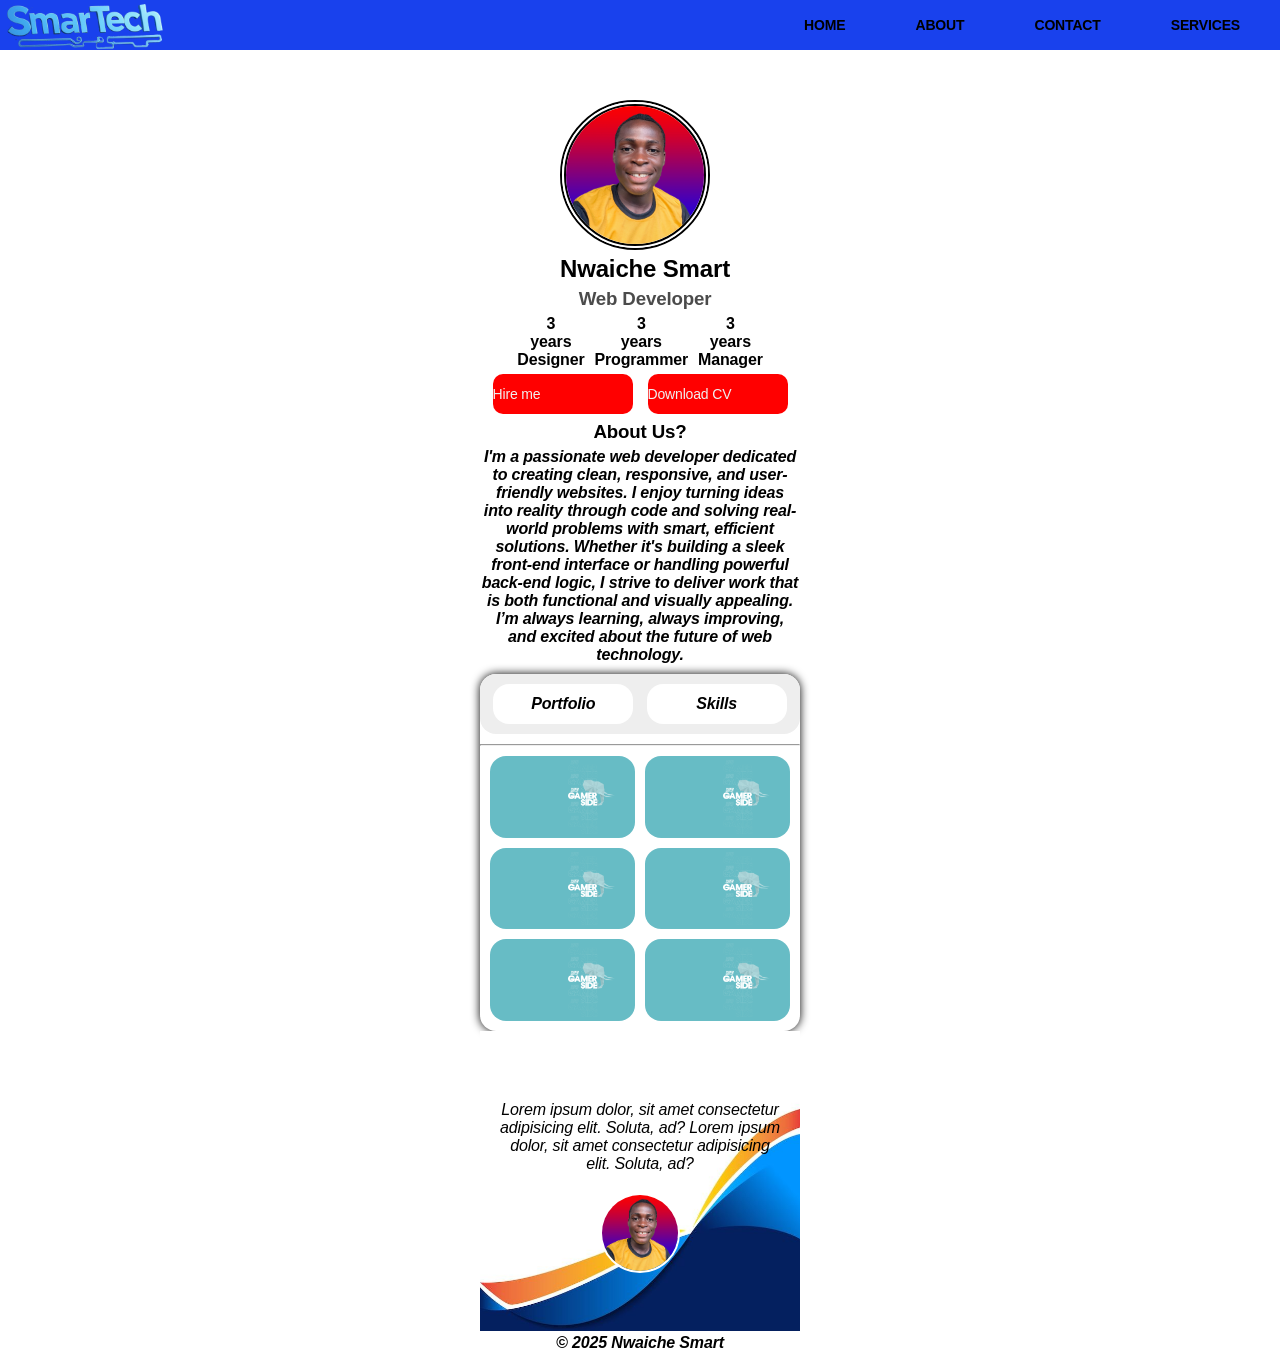
<file: index.html>
<!DOCTYPE html>
<html lang="en">
<head>
    <meta charset="UTF-8">
    <meta name="viewport" content="width=device-width, initial-scale=1.0">
    <title>Document</title>
    <link rel="stylesheet" href="newp.css">
</head>
<body>
       <nav>
            <ul class="sidebar">
                <li onclick=hideSidebar()><a href="#"><svg xmlns="http://www.w3.org/2000/svg" height="28px" viewBox="0 -960 960 960" width="24px" fill="#1f1f1f"><path d="m256-200-56-56 224-224-224-224 56-56 224 224 224-224 56 56-224 224 224 224-56 56-224-224-224 224Z"/></svg></a></li>
                <li><a href="#">HOME</a></li>
                <li><a href="#">ABOUT</a></li>
                <li><a href="contact.html">CONTACT</a></li>
                <li><a href="#">SERVICES</a></li> 
            </ul>
            <ul>
                <li><img class="logo" src="images/logo.png" alt="SmarTech logo"></li>
                <li class="hideOnMobile"><a href="#">HOME</a></li>
                <li class="hideOnMobile"><a href="#">ABOUT</a></li>
                <li class="hideOnMobile"><a href="#">CONTACT</a></li>
                <li class="hideOnMobile"><a href="#">SERVICES</a></li>

                <li class="menuicon" onclick=showSidebar()><a href="#"><svg xmlns="http://www.w3.org/2000/svg" height="50px" viewBox="0 -960 960 960" width="24px" fill="#1f1f1f"><path d="M120-240v-80h720v80H120Zm0-200v-80h720v80H120Zm0-200v-80h720v80H120Z"/></svg></a></li>
            </ul>
        </nav>

        <section class="hero">
            <div class="wrapper-hero">
                <div class="hero-img">
                    <div class="hero-img1">
                        <img src="images/logo4.jpg" alt="Nwaiche Smart">
                    </div>
                </div>
                <div class="hero-about">
                <h2>Nwaiche Smart</h2>
                <h3>Web Developer</h3>
                 </div>
            </div>
            <div class="hero-discription">
                <p>3 <br>
                years <br>
            Designer</p>
                <p>3 <br>
                years <br>
            Programmer</p>
                <p>3 <br>
                years <br>
            Manager</p>
            </div>
           <div class="getme">
           <li><a href="#">Hire me</a></li> 
           <li><a href="images/Screenshot_20250613-010909.jpg" download>Download CV</a></li> 
           </div>
        </section>
        <section class="mission">
            <h3><b>About Us?</b></h3>
            <p>
             <b>   <i>I'm a passionate web developer dedicated to creating clean, responsive, and user-friendly websites. I enjoy turning ideas into reality through code and solving real-world problems with smart, efficient solutions. Whether it's building a sleek front-end interface or handling powerful back-end logic, I strive to deliver work that is both functional and visually appealing. I’m always learning, always improving, and excited about the future of web technology. </b></p>
        </section>

        <div class="portfoliowrap">
            <section class="portfolio">
                <div class="portfolio-wrapper">
                <div id="portfolioTab" class="portfolio-tab">
                    <p>Portfolio</p>
                </div>
                <div id="skillsTab" class="skills-tab">
                    <p>Skills</p>
                </div>
               </div>
               <hr>
               <div id="portfolioContent" class="portfolio-content">
                   <div class="portfolio-img">
                    <img src="images/hero.png" alt="something">
                   </div>
                   <div class="portfolio-img">
                    <img src="images/hero.png" alt="something">
                   </div>
                   <div class="portfolio-img">
                    <img src="images/hero.png" alt="something">
                     </div>
                   <div class="portfolio-img">
                    <img src="images/hero.png" alt="something">
                     </div>
                   <div class="portfolio-img">
                    <img src="images/hero.png" alt="something">
                     </div>
                    <div class="portfolio-img">
                    <img src="images/hero.png" alt="something">
                   </div>
               </div>
            </section>
    
            <section id="skills" class="skills">
                <article class="Skills-info">HTML</article>
                <article class="Skills-info">CSS</article>
                <article class="Skills-info">JAVASCRIPT</article>
                <article class="Skills-info">REACT</article>
                <article class="Skills-info">TYPESCRIPT</article>
                <article class="Skills-info">NODEJS</article>
                <article class="Skills-info">PHP</article>
                <article class="Skills-info">PYTHON</article>
                <article class="Skills-info">C++</article>
                <article class="Skills-info">RESPBERY PI</article>
                <article class="Skills-info">CMD</article>
            </section>
        </div>

        <div class="testimonial">
            <p>Lorem ipsum dolor, sit amet consectetur adipisicing elit. Soluta, ad?
            Lorem ipsum dolor, sit amet consectetur adipisicing elit. Soluta, ad?</p>
            <img src="images/logo4.jpg" alt="">
        </div>




















         <!--
        <div class="testimonial">
            <div class="testimonial-bg">
                <div class="testimonial-card">
                    <div class="starcard">
                        <article>
                         <img src="images/icons8-star-filled-48.png" alt="">
                        </article>
                         <article>
                         <img src="images/icons8-star-filled-48.png" alt="">
                        </article>
                        <article>
                         <img src="images/icons8-star-filled-48.png" alt="">
                        </article>
                        <article>
                         <img src="images/icons8-star-filled-48.png" alt="">
                        </article>
                        <article>
                         <img src="images/icons8-star-filled-48.png" alt="">
                        </article>
                    </div>
                    <p><i><b>Lorem ipsum dolor sit amet.</b></i></p>
                </div>
            </div>   
            
        </div>
         -->

            
        <footer>
            <p>&copy 2025 Nwaiche Smart</p>

        </footer>


        <script src="index.js"></script>



            <script>
            function showSidebar(){
            const sidebar = document.querySelector('.sidebar')
            sidebar.style.display = 'flex'
            }   
            function hideSidebar(){
                const sidebar = document.querySelector('.sidebar')
                sidebar.style.display = 'none'
            }
            
        </script>

</body>
</html>
</file>
<file: newp.css>
*{
    font-family: arial;
    margin: 0;
    padding: 0;
}

/**
 * CORE CONFIG
 * This powers everything from utility class generation to breakpoints
 * to enabling/disabling pre-built components/utilities.
 */
/* Box sizing rules */
*,
*::before,
*::after {
  box-sizing: border-box;
  font-family: sans-serif;
}

/* Remove default margin */
body,
h1,
h2,
h3,
h4,
p,
figure,
blockquote,
dl,
dd {
  margin: 0;
}

/* Remove list styles on ul, ol elements with a list role, which suggests default styling will be removed */
ul[role="list"],
ol[role="list"] {
  list-style: none;
  padding: 0;
}

/* Set core root defaults */
html:focus-within {
  scroll-behavior: smooth;
}

/* Set core body defaults */
body {
  min-height: 100vh;
  text-rendering: optimizeSpeed;
  letter-spacing: -0.01em;
}

/* All elements that don't have a class get default styles */
a:not([class]) {
  text-decoration-skip-ink: auto;
}

/* Make images easier to work with */
img,
picture {
  max-width: 100%;
  display: block;
}

/* Inherit fonts for inputs and buttons */
input,
button,
textarea,
select {
  font: inherit;
}

@media (prefers-reduced-motion: reduce) {
  html:focus-within {
    scroll-behavior: auto;
  }
}

:focus {
  outline: none;
  outline-offset: 0.25rem;
}

main:focus {
  outline: none;
}

*{
    margin: 0;
    padding: 0;
}

body{
    min-height: 100vh;
    font-family: arial;
}

nav{
    display: block;
    width: 100%;
    background-color: #1941ed;

}

.logo{
  height: 100%;
}

nav ul{
    width: 100%;
    display: flex;
    justify-content: flex-end;
    align-items: center;
}

nav ul li{
    list-style: none;
    float: right;
    height: 50px;
    line-height: 50px;
    margin-right: 10px;
    font-weight: 600;
    font-size: 14px;
}
nav ul li a:hover{
    color: #f2f2f2d3;
    transition: 0.3s ease-in;
}
nav ul li a{
    color: black;
    text-decoration: none;
    padding: 0 30px;
    width: 100%;
    text-align: center;
}

nav li:first-child{
    margin-right: auto;
}

.btn1{
    border: none;
    border-radius: 10px;
    height: 80%;
    width: 100%;
    text-align: center;
    background: #ac5919;
    border: none;
    transition: 0.3s ease-in;
}

.btn1:hover{
    background-color: #ac5919a4;
}


.sidebar{
    position: fixed;
    width: 300px;
    height: 100vh;
    top: 0;
    right: 0;
    z-index: 999;
    background-color: #ffffff31;
    display: none;
    flex-direction: column;
    align-items: center;
    justify-content: flex-start;
    backdrop-filter: blur(10px);
    transition: all 0.3s ease-in-out;
}

.sidebar li {
    width: 100%;
    margin: 5px 0;
}

@media(max-width:1000px) {
    .hideOnMobile{
        display: none;
    }
    
}

@media(max-width:500px) {
    .sidebar{
        width: 100%;
    }
    
}

@media(min-width:1000px) {
    .menuicon{
        display: none;
    }
    
}

.hero{
  height: fit-content;
  width: 100vw;
  background: #ffffff;
  background-size: cover;
  background-position-y: center;
  background-repeat: no-repeat;
  display: flex;
  flex-direction: column;
  padding-top: 50px;
}
.wrapper-hero{
  display: flex;
  flex-direction: column;
  margin: 0 auto;
  width: 80%;
  background-color: #fff;
  align-items: center;
}

.hero-about{
  padding-top: 5px;
  padding-left: 10px;
  width: 320px;
  height: 50%;
}

.hero-about h2{
  font-family: arial;
  margin: 0 auto;
  color: #000;
  text-align: center;
  margin-bottom: 5px;
}


.hero-about h3{
  margin-bottom: 5px;
  text-align: center;
  color: #131212c2;
  font-family: arial;
  font-weight: 600;
}

.hero-about p{
  text-align: start;
  font: 1em sans-serif;
  color: #f0f0f0;
  width: 80%;
  margin-left: 0px;
  margin-bottom: 15px;
}

.hero-img{
  margin-right: 10px;
  width: 150px;
  height: 150px;
  border: 2px solid #000;
  border-radius: 50%;
}

.hero-img1{
  content: "";
  border: 2px solid #ffffff;
  width: 100%;
  height: 100%;
  border-radius: 50%;
}

.hero-img img{
  border: 2px double #000;
  border-radius: 50%;
}

.getme{
  margin: 5px auto;
  
  height: auto;
  display: flex;
  margin-bottom: 5px;
  gap: 15px;
}

.getme li{
  background: #ff0000;
  display: inline-block;
  border-radius: 10px;
  max-height: 40px;
  width: 140px;
  align-self: center;
}

.getme li:hover{
  background: rgb(243, 18, 18);
  transform: scale(0.98);
}
.getme a{
  color: #f0f0f0;
  font-family: sans-serif;
  font-size: 14px;
  text-decoration: none;
  line-height: 40px;
  display: flex;
  justify-self: center;
  text-align: center;
}

.mission {
  position: relative;
  margin: 2px auto;
  width: 320px;
  text-align: center;
}

.mission h3{
  margin: auto;
  text-align: center;
  font-family: arial;
  width: 120px;
  position: relative;
  font-family: 'Lucida Sans', 'Lucida Sans Regular', 'Lucida Grande', 'Lucida Sans Unicode', Geneva, Verdana, sans-serif;

}

.mission p {
  margin: 5px auto;
}


.mission h3::before {
  content: '';
  position: absolute;
  height: 4px;
  width: 0;
  background-color: #ac5919;
  bottom: 0;
  left: 0;
  transition: width 0.3s;
}

.mission h3:hover::before {
  width: 100%;
}

.portfoliowrap{
  width: 320px;
  margin: 0 auto;
  box-shadow: 0 0 10px #000;
  border-radius: 1rem;
}

.hero-discription, 
.portfolio-wrapper{
  display: flex;
  text-align: center;
  align-items: center;
  margin: 0 auto;
  gap: 10px;
  font-weight: bold;
  font-family: 'Lucida Sans', 'Lucida Sans Regular', 'Lucida Grande', 'Lucida Sans Unicode', Geneva, Verdana, sans-serif;
}

.portfolio-wrapper{
  height: 60px;
  background-color: #eeeeee;
  width: 320px;
  display: flex;
  border-radius: 1rem;
  padding: 10px;
  margin: 10px auto;
  justify-content: space-evenly;
}

.portfolio-tab,
.skills-tab {
  width: 140px;
  height: 40px;
  line-height: 40px;
  text-align: center;
  gap: 10px;
  background-color: #ffffff;
  border-radius: 1rem;
}

.portfolio-content{
  margin: 0 auto;
  max-width: 320px;
  display: grid;
  grid-template-rows: repeat(2, 1fr);
  grid-template-columns: repeat(2, 1fr);
  gap: 10px;
  padding: 10px;
}

@media (min-width:700px) {
  .portfolio-content{
    grid-template-columns: repeat(2, 1fr);
    grid-auto-rows: repeat(2, 1fr);
  }
}
.portfolio-img{
  border-radius: 1rem;
  overflow: hidden;
}

.portfolio-img:hover, 
.portfolio-tab:hover, 
.skills-tab:hover{
  transition: 0.3s ease;
  transform: scale(0.9);
}

footer{
  position: relative;
  bottom: 0;
  margin: 3px auto;
  width: 250px;
  text-align: center;
}

footer p{
  font-weight: bolder;
}

.skills{
  padding: 5px;
  display: flex;
  flex-wrap: wrap;
  margin: 0 auto;
  gap: 15px;
  width: 300px;
  display: none;
}
.Skills-info {
  text-align: center;
  border-radius: 7px;
  background: #eee;
  padding: 10px 25px;
  flex-grow: 20;
  font-weight: 600;
}

/*

.testimonial {
  width: 320px;
  margin: 0 auto;
  align-items: center;
  text-align: center;
  padding: 10px 20px;
  height: 300px;
  margin-bottom: 20px;
}

.testimonial-bg {
  background: url(images/logo4.jpg);
  background-position: center;
  background-size: cover;
  background-repeat: no-repeat;
  width: 150px;
  border-radius: 1rem;
  height: 250px;
  position: relative;
  overflow: hidden;
}

.testimonial-bg:hover {
  background: linear-gradient( rgba(0, 0, 0, 0.5), rgba(0, 0, 0, 0.5)), url(images/logo4.jpg);
  background-position: center;
  background-size: cover;
  background-repeat: no-repeat;
  transform: scale(0.9);
  transition: 0.5s;

}
.testimonial-card {
  
  height: 100px;
  width: 100%;
  position: absolute;
  bottom: 0;
  backdrop-filter: blur(10px);
  background: #f0f0f018;
}

.testimonial-card p {
  color: #f0f0f0;
  font-family: arial;
}
.starcard {
position: relative;
left: 0;
height: fit-content;
width: fit-content;
bottom: 0;
}

.testimonial-card article {
  display: inline-block;
  width: 15px;
}

*/

.testimonial {
  width: 320px;
  margin: 0 auto;
  height: 300px;
  background:url(images/mmg.jpg);
  background-size: cover;
  background-position: center;
  background-repeat: no-repeat;
  padding-top: 50px;
}

.testimonial p {
  width: 90%;
  text-align: center;
  margin: 20px auto;
}

.testimonial img {
  width: 80px;
  height: 80px;
  border: 2px solid #ffffff;
  border-radius: 50%;
  margin: 10px auto;
}
</file>
